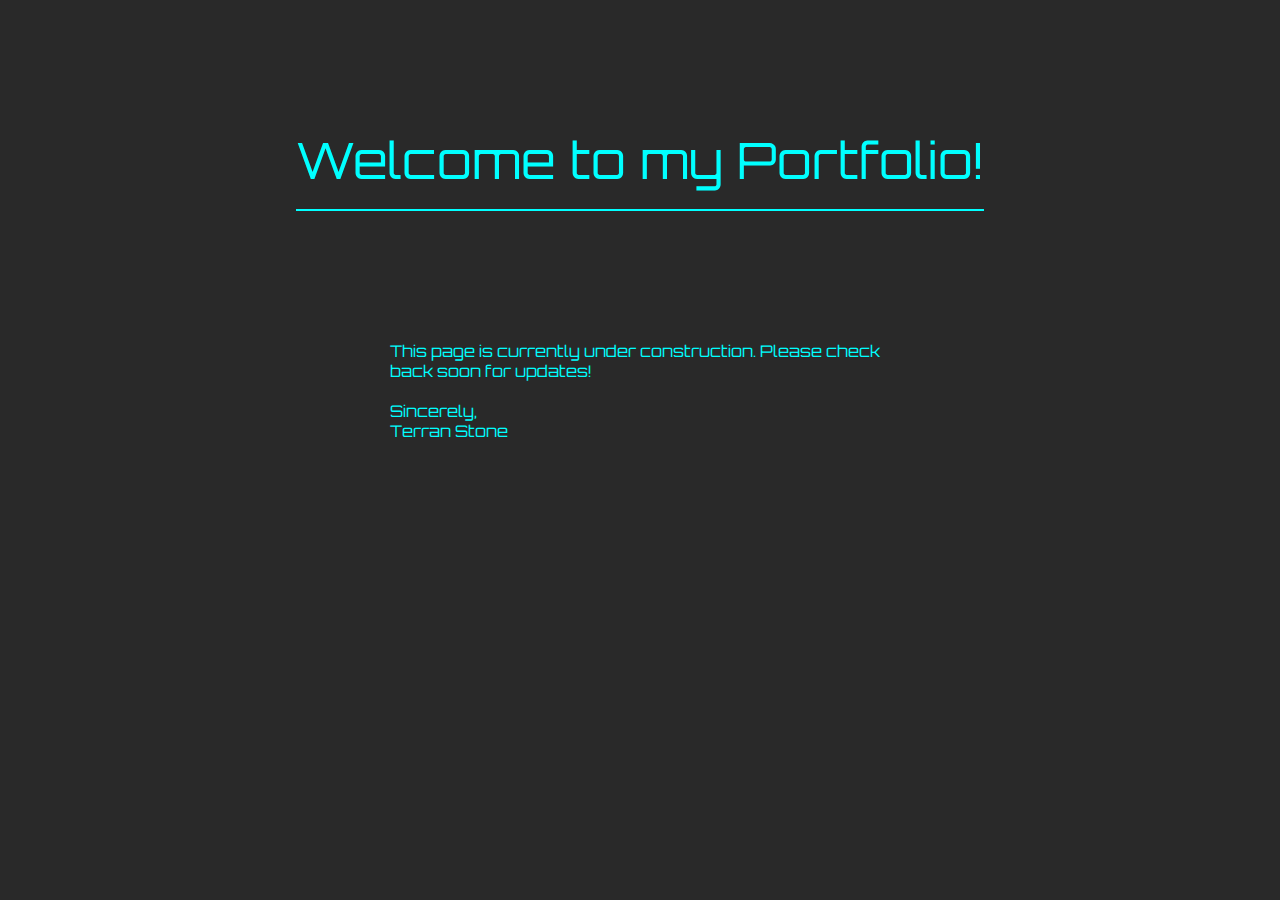
<file: index.html>
<!DOCTYPE html>
<html lang="en">
<head>
    <meta charset="UTF-8">
    <meta name="viewport" content="width=device-width, initial-scale=1.0">
    <link rel="stylesheet" href="../style/styles.css">
    <link rel="preconnect" href="https://fonts.googleapis.com">
    <link rel="preconnect" href="https://fonts.gstatic.com" crossorigin>
    <link href="https://fonts.googleapis.com/css2?family=Orbitron:wght@400..900&display=swap" rel="stylesheet">
    <title>Terran Stone</title>
</head>
<body>
    <div class="div1"></div>
    <h1>Welcome to my Portfolio!</h1>
    <div class="div2">
    <p class="p1">This page is currently under construction. Please check back soon for updates!</p>
    <p class="p2">Sincerely,</p>
    <p class="p2">Terran Stone</p>
    </div>
</body>
</html>
</file>
<file: style/styles.css>
* {
    padding: 0;
    margin: 0;
    box-sizing: border-box;
    font-family: "Orbitron", serif;
    font-optical-sizing: auto;
    font-weight:lighter;
    font-style: normal;
}
body {
    background-color: rgb(41, 41, 41);
    color: cyan;
    text-align: center;
    display: block;
    justify-content: center;
    align-items: center;
}
h1 {
    margin-top: 10%;
    font-size: 50px;
    padding-bottom: 150px;
    text-decoration: underline 2px;
    text-underline-offset: 30px;
}
.div2 {
    width: 500px;
    height: auto;
    margin: 0 auto;
}
p {
    text-align: start;
}
.p1 {
    padding-bottom: 20px;
}
</file>
